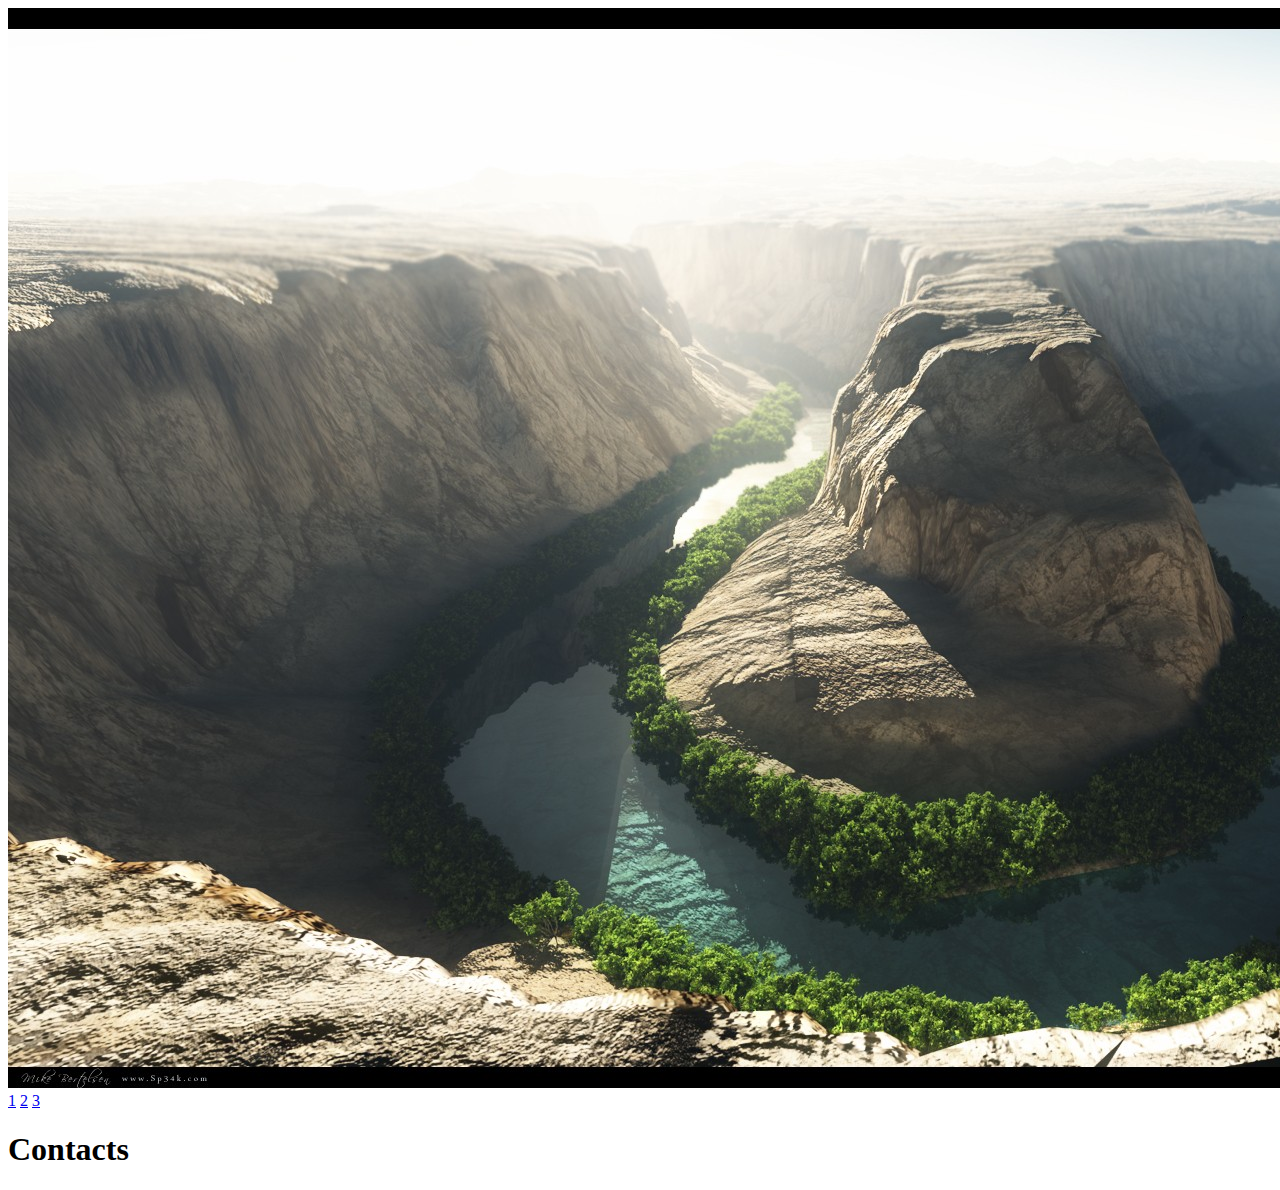
<file: pages/contacts.html>
<!DOCTYPE html>
<html lang="en">

<head>
    <meta charset="UTF-8">
    <meta http-equiv="X-UA-Compatible" content="IE=edge">
    <meta name="viewport" content="width=device-width, initial-scale=1.0">
    <title>My first site</title>
</head>

<body>

<img src="../images/1.jpg" alt="">

<a href="../index.html">1</a>
<a href="#">2</a>
<a href="./gallery.html">3</a>

<h1>Contacts</h1>

</body>
</html>
</file>
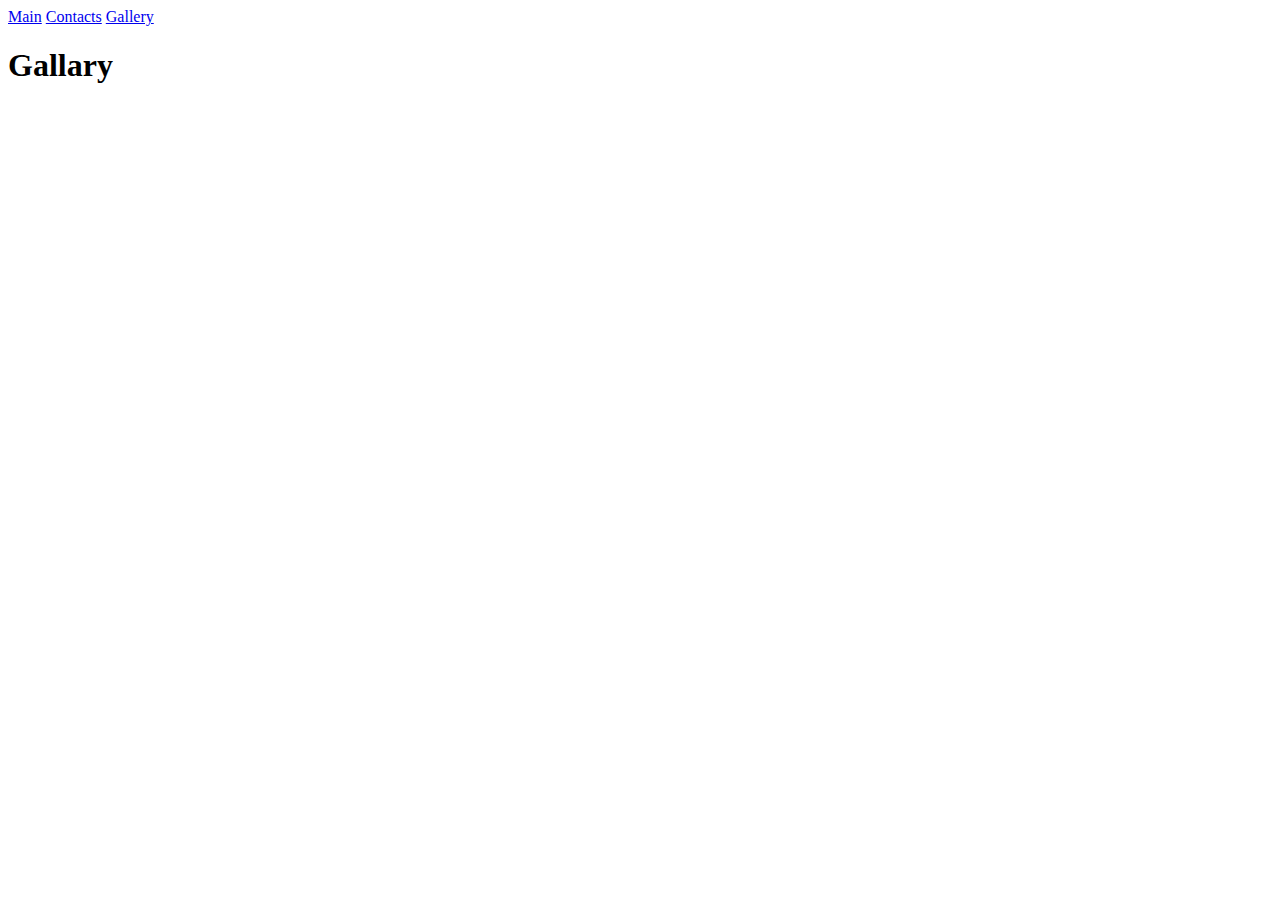
<file: pages/gallery.html>
<!DOCTYPE html>
<html lang="en">

<head>
    <meta charset="UTF-8">
    <meta http-equiv="X-UA-Compatible" content="IE=edge">
    <meta name="viewport" content="width=device-width, initial-scale=1.0">
    <title>My first site</title>
</head>

<body>


<a href="../index.html">Main</a>
<a href="./contacts.html">Contacts</a>
<a href="#">Gallery</a>

<h1>Gallary</h1>

</body>
</html>
</file>
